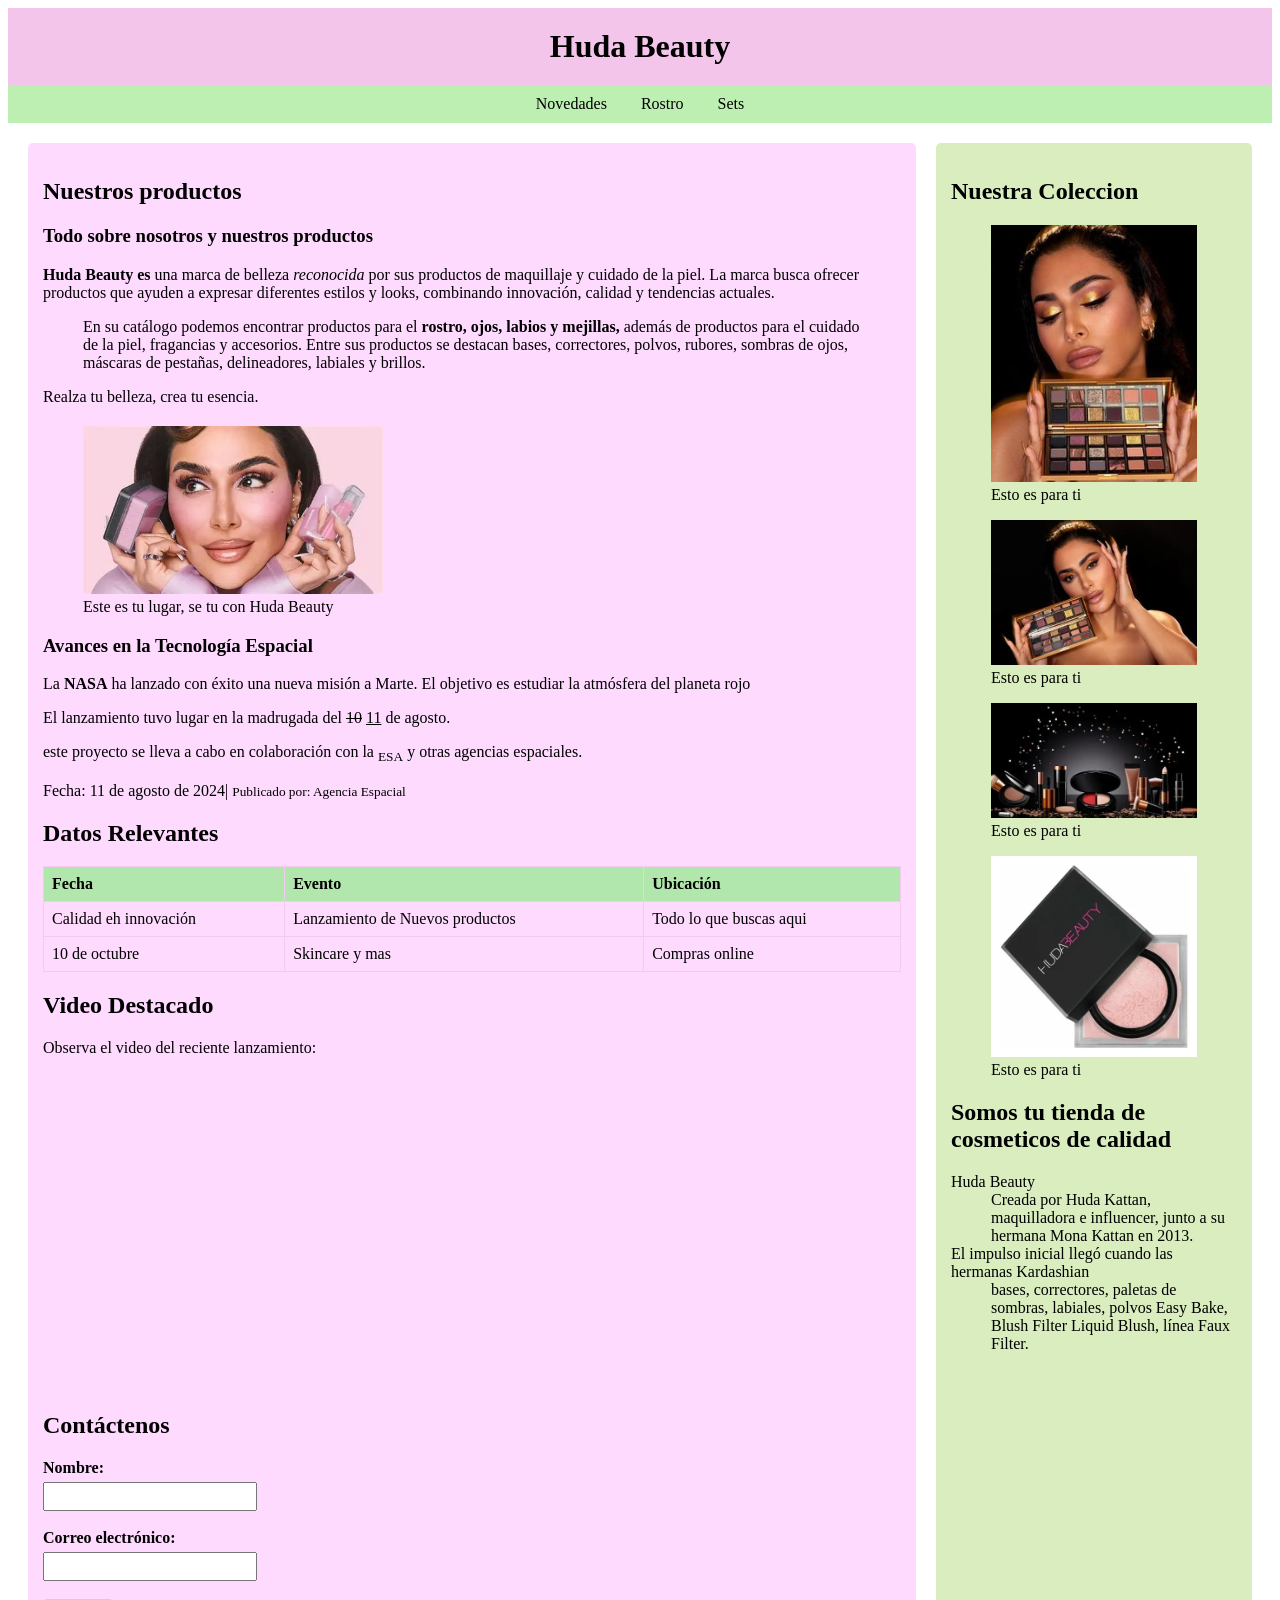
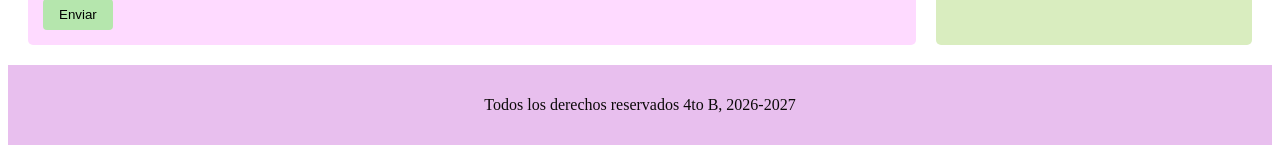
<file: index.html>
<!DOCTYPE html>
<html lang="en">
<head>
    <meta charset="UTF-8">
    <meta name="viewport" content="width=device-width, initial-scale=1.0">
    <title>Hunda Beauty</title>
    <link rel="stylesheet" href="estilos.css">
</head>
<body>

    <!--Encabezado de la pagina-->
<header>
    <h1>Huda Beauty</h1>
</header>

<!--Menú de navegación-->
<nav>
    <ul>
        <li><a href="index.html">Novedades</a></li>
        <li><a href="2.html">Rostro</a></li>
          <li><a href="3.html">Sets</a></li>
         
          
    </ul>
</nav>

<!--Contenedor principal: Sección de contenido y aside-->
<div class="contenedor">

    <!--Sección principal (Lado izquierdo)-->

    <section>
        <h2>Nuestros productos</h2>
    
     <article>
        
            <h3>Todo sobre nosotros y nuestros productos</h3>
            <p><b>Huda Beauty es</b> una marca de belleza <i>reconocida</i> por sus productos de maquillaje y cuidado de la piel. La marca busca ofrecer productos que ayuden a expresar diferentes estilos y looks, combinando innovación, calidad y tendencias actuales.</p>
            <blockquote>En su catálogo podemos encontrar productos para el <strong>rostro, ojos, labios y mejillas,</strong> además de productos para el cuidado de la piel, fragancias y accesorios. Entre sus productos se destacan bases, correctores, polvos, rubores, sombras de ojos, máscaras de pestañas, delineadores, labiales y brillos.</blockquote>
            <p>Realza tu belleza, crea tu esencia.</p>
        </article>
        <figure>
            <img src="hudabeubyt.webp" alt="Los mejores colores" width="300" height="200">
            <figcaption>Este es tu lugar, se tu con Huda Beauty</figcaption>
        </figure>


        <article>
            <h3>Avances en la Tecnología Espacial</h3>
            <p>La <b>NASA</b> ha lanzado con éxito una nueva misión a Marte. El objetivo es estudiar la atmósfera del planeta rojo</p>
            <p>El lanzamiento tuvo lugar en la madrugada del <del>10</del> <ins>11</ins> de agosto.</p>
            <p>este proyecto se lleva a cabo en colaboración con la <sub>ESA</sub> y otras agencias espaciales.</p>
            <p>Fecha: 11 de agosto de 2024| <small>Publicado por: Agencia Espacial</small></p>
        </article>

        <h2>Datos Relevantes</h2>
        <table>
            <tr>
                <th>Fecha</th>
                <th>Evento</th>
                <th>Ubicación</th>
            </tr>
            <tr>
                <td>Calidad eh innovación</td>
                <td>Lanzamiento de Nuevos productos</td>
                <td>Todo lo que buscas aqui</td>
            </tr>
            <tr>
                <td>10 de octubre</td>
                <td>Skincare y mas</td>
                <td>Compras online</td>
            </tr>
        </table>

        <h2>Video Destacado</h2>
        <p>Observa el video del reciente lanzamiento:</p>
       <iframe width="560" height="315" src="https://www.youtube.com/embed/9NwvV67w4HQ?si=dKgy-WGHjg03JP1l" title="YouTube video player" frameborder="0" allow="accelerometer; autoplay; clipboard-write; encrypted-media; gyroscope; picture-in-picture; web-share" referrerpolicy="strict-origin-when-cross-origin" allowfullscreen></iframe>

            <h2>Contáctenos</h2>
        <form action="#" method="post">
            <label for="nombre">Nombre:</label><br>
            <input type="text" id="nombre" name="nombre"><br><br>
            <label for="email">Correo electrónico:</label><br>
            <input type="email" id="email"  name="email"><br><br>
            <input type="submit" value="Enviar">
        </form>
    </section>

    <!--Aside (Columna lateral)-->
    <aside>
        <h2>Nuestra Coleccion</h2>
        <figure>
            <img src="Kardashiannn.jpg" alt="Los mejores colores" width="300" height="200">
            <figcaption>Esto es para ti</figcaption>
        </figure>
        <figure>
            <img src="Kardashian.webp"Los mejores colores" width="300" height="200">
            <figcaption>Esto es para ti</figcaption>
        </figure>
        <figure>
            <img src="cosmeticos.webp"Los mejores colores" width="300" height="200">
            <figcaption>Esto es para ti</figcaption>
        </figure>
        <figure>
            <img src="polvoss.webp" Los mejores colores" width="300" height="200">
            <figcaption>Esto es para ti</figcaption>
        </figure>



        <h2>Somos tu tienda de cosmeticos de calidad</h2>
        <dl>
            <dt>Huda Beauty</dt>
            <dd>Creada por Huda Kattan, maquilladora e influencer, junto a su hermana Mona Kattan en 2013.</dd>
            <dt>El impulso inicial llegó cuando las hermanas Kardashian</dt>
            <dd>bases, correctores, paletas de sombras, labiales, polvos Easy Bake, Blush Filter Liquid Blush, línea Faux Filter.</dd>
        </dl>
    </aside>
</div>

<!--Pie de pagina-->
<footer>
    <p>Todos los derechos reservados 4to B, 2026-2027</p>
</footer>
   
</body>
</html>
</file>
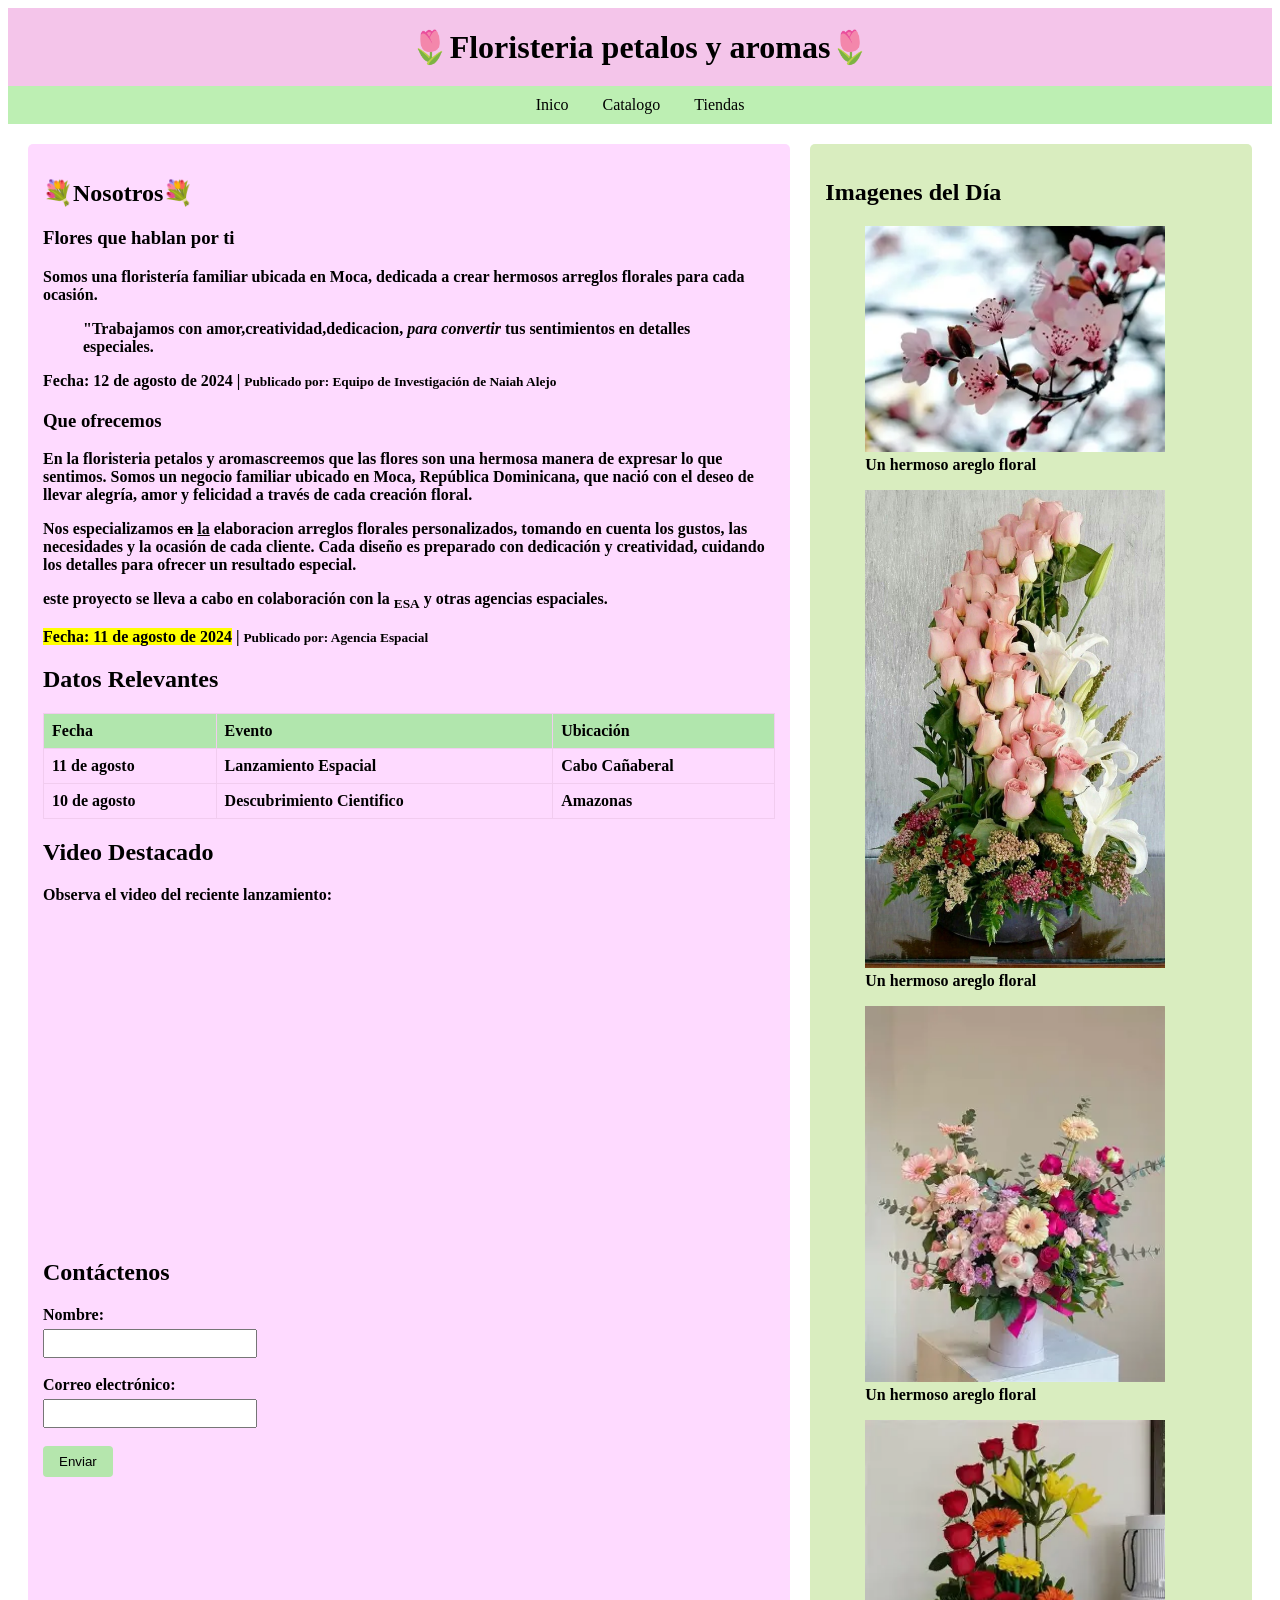
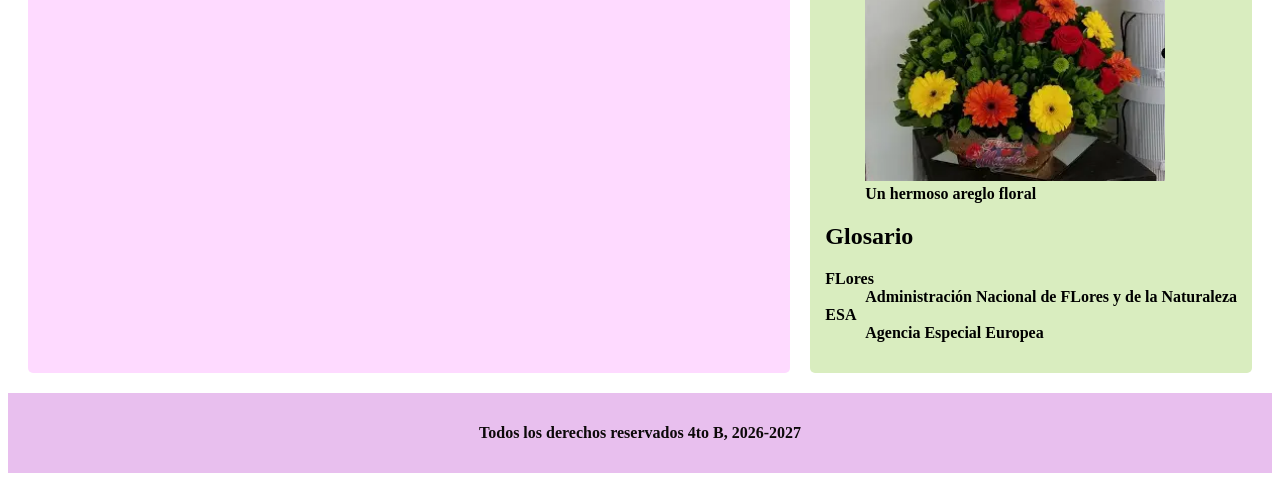
<file: 2.html>
<!DOCTYPE html>
<html lang="en">
<head>
    <meta charset="UTF-8">
    <meta name="viewport" content="width=device-width, initial-scale=1.0">
    <title>Noticias Hoy</title>
    <link rel="stylesheet" href="estilos.css">
</head>
<body>

    <!--Encabezado de la pagina-->
<header>
    <h1>🌷Floristeria petalos y aromas🌷</h1>
</header>

<!--Menú de navegación-->
<nav>
    <ul>
        <li><a href="mockoup.html">Inico</a></li>
        <li><a href="3.html">Catalogo</a></li>
        <li><a href="2.html">Tiendas </a></li>
    </ul>
</nav>

<!--Contenedor principal: Sección de contenido y aside-->
<div class="contenedor">

    <!--Sección principal (Lado izquierdo)-->

    <section>
        <h2>💐Nosotros💐</h2>

        <article>
            <h3>Flores que hablan por ti</h3>
            <p><b>Somos una floristería familiar ubicada en Moca, dedicada a crear hermosos arreglos florales para cada ocasión. </p>
            <blockquote>"Trabajamos con amor<strong>,creatividad</strong>,dedicacion, <em>para convertir</em> tus sentimientos en detalles especiales.</blockquote>
            <p>Fecha: 12 de agosto de 2024 | <small>Publicado por: Equipo de Investigación de Naiah Alejo</small></p>
        </article>

        <article>
            <h3>Que ofrecemos</h3>
            <p>En <b>la floristeria petalos y aromas</b>creemos que las flores son una hermosa manera de expresar lo que sentimos. Somos un negocio familiar ubicado en Moca, República Dominicana, que nació con el deseo de llevar alegría, amor y felicidad a través de cada creación floral.</p>
            <p>Nos especializamos <del>en</del> <ins>la</ins> elaboracion arreglos florales personalizados, tomando en cuenta los gustos, las necesidades y la ocasión de cada cliente. Cada diseño es preparado con dedicación y creatividad, cuidando los detalles para ofrecer un resultado especial.</p>
            <p>este proyecto se lleva a cabo en colaboración con la <sub>ESA</sub> y otras agencias espaciales.</p>
            <p><mark>Fecha: 11 de agosto de 2024</mark> | <small>Publicado por: Agencia Espacial</small></p>
        </article>

        <h2>Datos Relevantes</h2>
        <table>
            <tr>
                <th>Fecha</th>
                <th>Evento</th>
                <th>Ubicación</th>
            </tr>
            <tr>
                <td>11 de agosto</td>
                <td>Lanzamiento Espacial</td>
                <td>Cabo Cañaberal</td>
            </tr>
            <tr>
                <td>10 de agosto</td>
                <td>Descubrimiento Cientifico</td>
                <td>Amazonas</td>
            </tr>
        </table>

        <h2>Video Destacado</h2>
        <p>Observa el video del reciente lanzamiento:</p>
        <iframe width="560" height="315" src="https://www.youtube.com/embed/-7KLg7YXkZA?si=wP01zV_pI93uImyV" title="YouTube video player" frameborder="0" allow="accelerometer; autoplay; clipboard-write; encrypted-media; gyroscope; picture-in-picture; web-share" referrerpolicy="strict-origin-when-cross-origin" allowfullscreen></iframe>

        <h2>Contáctenos</h2>
        <form action="#" method="post">
            <label for="nombre">Nombre:</label><br>
            <input type="text" id="nombre" name="nombre"><br><br>
            <label for="email">Correo electrónico:</label><br>
            <input type="email" id="email"  name="email"><br><br>
            <input type="submit" value="Enviar">
        </form>
    </section>

    <!--Aside (Columna lateral)-->
    <aside>
        <h2>Imagenes del Día</h2>
        <figure>
            <img src="flores.webp" alt="Un poco de nosotros" width="300" height="200">
            <figcaption>Un hermoso areglo floral</figcaption>
        </figure>
        <figure>
            <img src="arreglos.jfif" alt="Un poco de nosotros" width="300" height="200">
            <figcaption>Un hermoso areglo floral</figcaption>
        </figure>
        <figure>
            <img src="arrregks.webp" alt="Un poco de nosotros" width="300" height="200">
            <figcaption>Un hermoso areglo floral</figcaption>
        </figure>
        <figure>
            <img src="lasflores.webp" alt="Un poco de nosotros" width="300" height="200">
            <figcaption>Un hermoso areglo floral</figcaption>
        </figure>



        <h2>Glosario</h2>
        <dl>
            <dt>FLores</dt>
            <dd>Administración Nacional de FLores y de la Naturaleza</dd>
            <dt>ESA</dt>
            <dd>Agencia Especial Europea</dd>
        </dl>
    </aside>
</div>

<!--Pie de pagina-->
<footer>
    <p>Todos los derechos reservados 4to B, 2026-2027</p>
</footer>
    
</body>
</html>
</file>
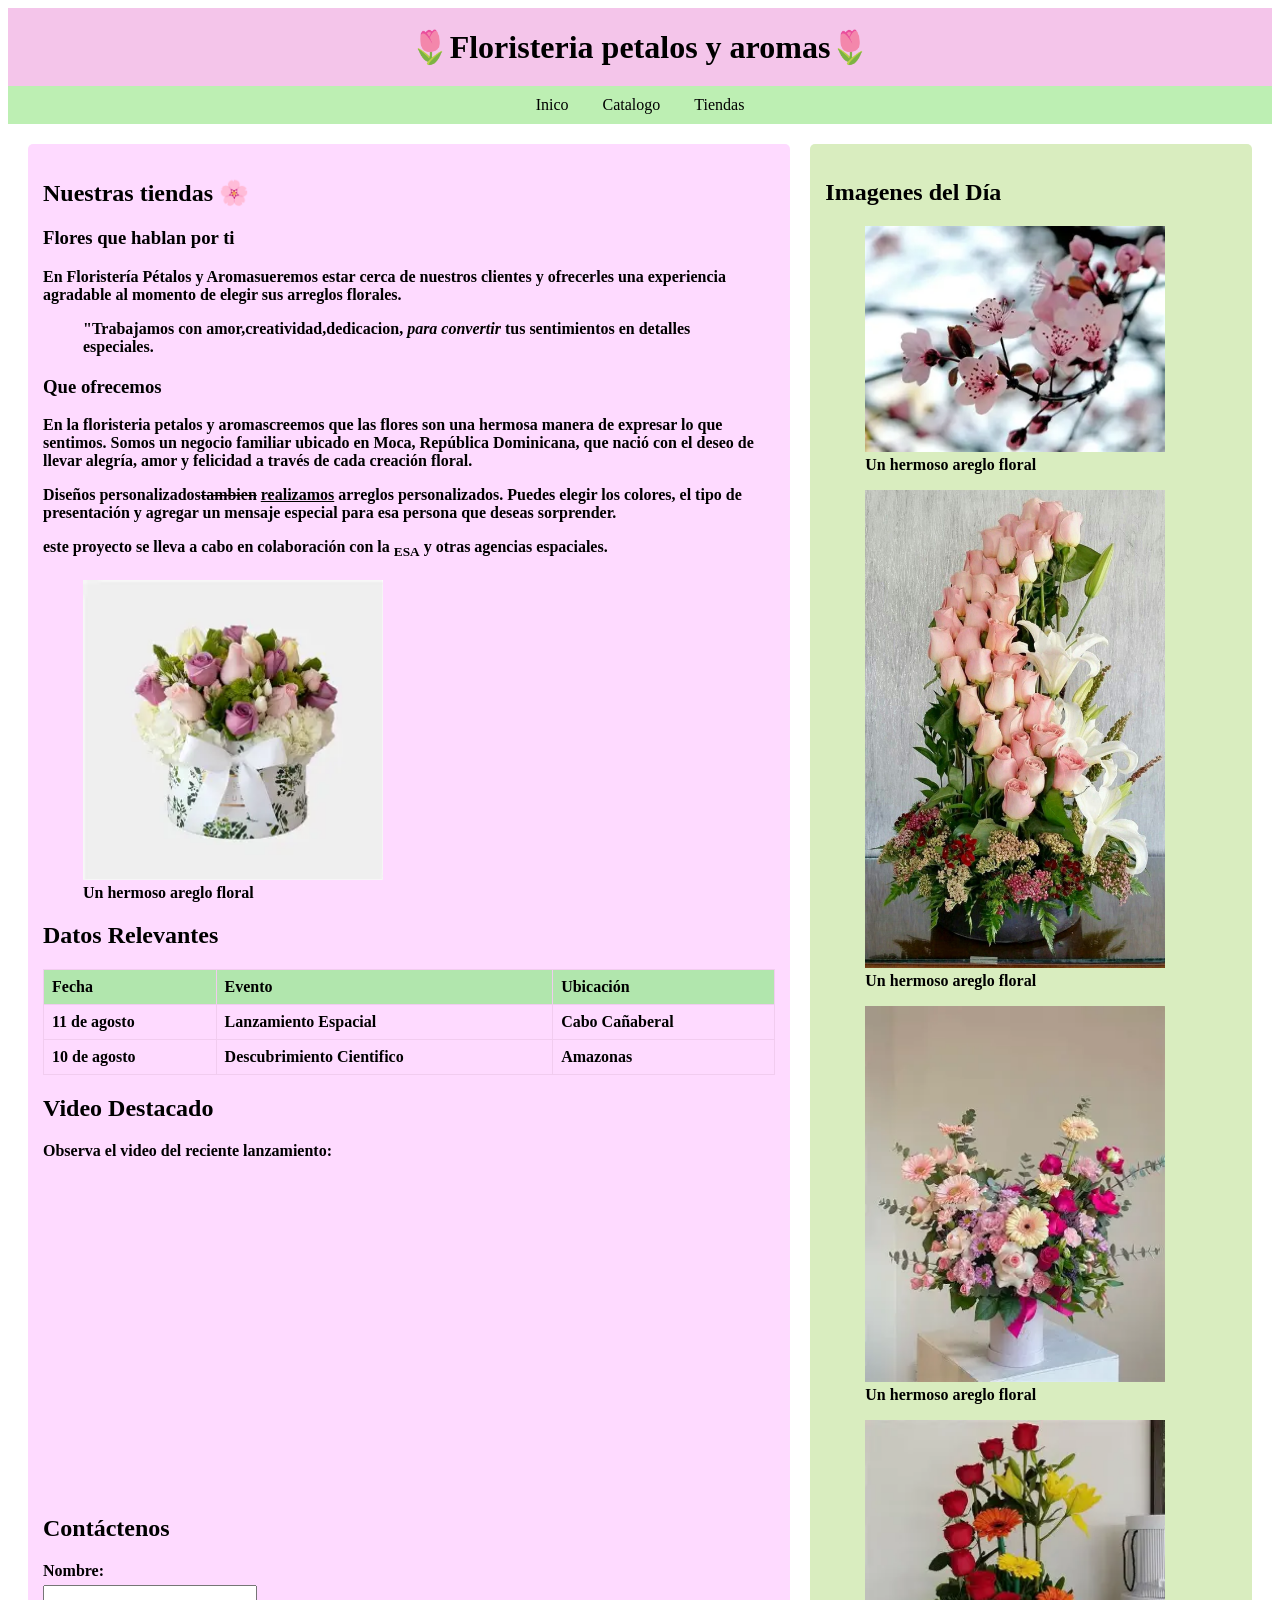
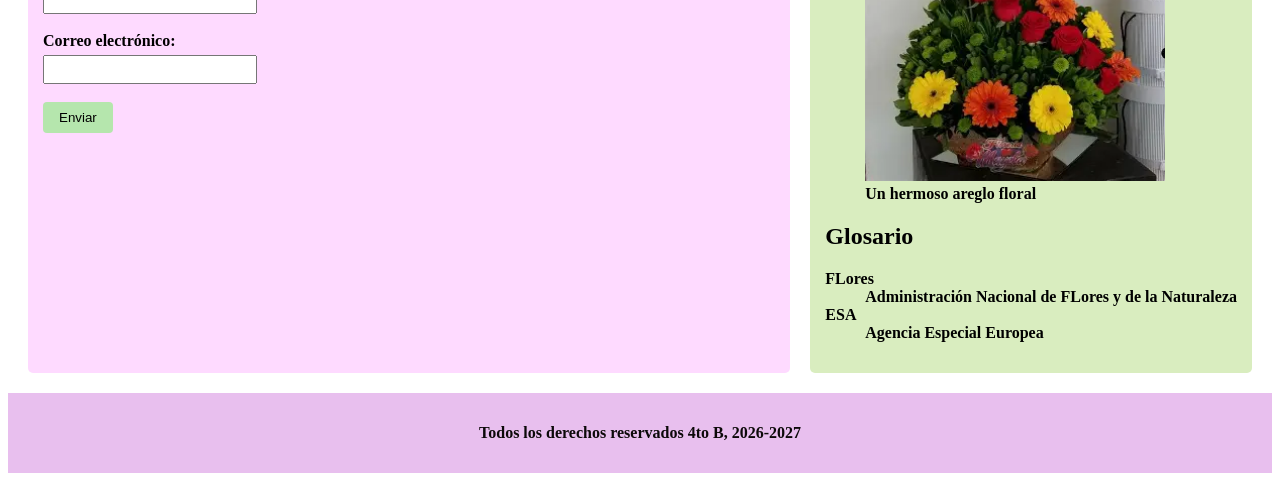
<file: 3.html>
<!DOCTYPE html>
<html lang="en">
<head>
    <meta charset="UTF-8">
    <meta name="viewport" content="width=device-width, initial-scale=1.0">
    <title>Noticias Hoy</title>
    <link rel="stylesheet" href="estilos.css">
</head>
<body>

    <!--Encabezado de la pagina-->
<header>
    <h1>🌷Floristeria petalos y aromas🌷</h1>
</header>

<!--Menú de navegación-->
<nav>
    <ul>
        <li><a href="mockoup.html">Inico</a></li>
        <li><a href="3.html">Catalogo</a></li>
        <li><a href="2.html">Tiendas </a></li>
    </ul>
</nav>

<!--Contenedor principal: Sección de contenido y aside-->
<div class="contenedor">

    <!--Sección principal (Lado izquierdo)-->

    <section>
        <h2>Nuestras tiendas 🌸</h2>

        <article>
            <h3>Flores que hablan por ti</h3>
            <p><b> En Floristería Pétalos y Aromasueremos estar cerca de nuestros clientes y ofrecerles una experiencia agradable al momento de elegir sus arreglos florales. </p>
            <blockquote>"Trabajamos con amor<strong>,creatividad</strong>,dedicacion, <em>para convertir</em> tus sentimientos en detalles especiales.</blockquote>
    
        </article>

        <article>
            <h3>Que ofrecemos</h3>
            <p>En <b>la floristeria petalos y aromas</b>creemos que las flores son una hermosa manera de expresar lo que sentimos. Somos un negocio familiar ubicado en Moca, República Dominicana, que nació con el deseo de llevar alegría, amor y felicidad a través de cada creación floral.</p>
            <p> Diseños personalizados<del>tambien</del> <ins>realizamos</ins> arreglos personalizados. Puedes elegir los colores, el tipo de presentación y agregar un mensaje especial para esa persona que deseas sorprender.</p>
            <p>este proyecto se lleva a cabo en colaboración con la <sub>ESA</sub> y otras agencias espaciales.</p>
        </article>
           <figure>
            <img src="pppapa.webp" alt="Un poco de nosotros" width="300" height="200">
            <figcaption>Un hermoso areglo floral</figcaption>
        </figure>


        <h2>Datos Relevantes</h2>
        <table>
            <tr>
                <th>Fecha</th>
                <th>Evento</th>
                <th>Ubicación</th>
            </tr>
            <tr>
                <td>11 de agosto</td>
                <td>Lanzamiento Espacial</td>
                <td>Cabo Cañaberal</td>
            </tr>
            <tr>
                <td>10 de agosto</td>
                <td>Descubrimiento Cientifico</td>
                <td>Amazonas</td>
            </tr>
        </table>

        <h2>Video Destacado</h2>
        <p>Observa el video del reciente lanzamiento:</p>
        <iframe width="560" height="315" src="https://www.youtube.com/embed/-7KLg7YXkZA?si=wP01zV_pI93uImyV" title="YouTube video player" frameborder="0" allow="accelerometer; autoplay; clipboard-write; encrypted-media; gyroscope; picture-in-picture; web-share" referrerpolicy="strict-origin-when-cross-origin" allowfullscreen></iframe>

        <h2>Contáctenos</h2>
        <form action="#" method="post">
            <label for="nombre">Nombre:</label><br>
            <input type="text" id="nombre" name="nombre"><br><br>
            <label for="email">Correo electrónico:</label><br>
            <input type="email" id="email"  name="email"><br><br>
            <input type="submit" value="Enviar">
        </form>
    </section>

    <!--Aside (Columna lateral)-->
    <aside>
        <h2>Imagenes del Día</h2>
        <figure>
            <img src="flores.webp" alt="Un poco de nosotros" width="300" height="200">
            <figcaption>Un hermoso areglo floral</figcaption>
        </figure>
        <figure>
            <img src="arreglos.jfif" alt="Un poco de nosotros" width="300" height="200">
            <figcaption>Un hermoso areglo floral</figcaption>
        </figure>
        <figure>
            <img src="arrregks.webp" alt="Un poco de nosotros" width="300" height="200">
            <figcaption>Un hermoso areglo floral</figcaption>
        </figure>
        <figure>
            <img src="lasflores.webp" alt="Un poco de nosotros" width="300" height="200">
            <figcaption>Un hermoso areglo floral</figcaption>
        </figure>



        <h2>Glosario</h2>
        <dl>
            <dt>FLores</dt>
            <dd>Administración Nacional de FLores y de la Naturaleza</dd>
            <dt>ESA</dt>
            <dd>Agencia Especial Europea</dd>
        </dl>
    </aside>
</div>

<!--Pie de pagina-->
<footer>
    <p>Todos los derechos reservados 4to B, 2026-2027</p>
</footer>
    
</body>
</html>
</file>
<file: estilos.css>
CSS

/* 1. Estilos generales de la pagina */
body {
    font-family: Arial, sans-serif; /*Tipo de letra*/
    margin: 0; /*Margen*/
    padding: 0;
    background-color: #c0f4b6; /*Color de fondo*/
    color: #efd3ee; /*Color del texto*/
}

/* Encabezado (Header) */
header {
    background-color: rgb(244, 197, 234);
    text-align: center;
    padding: 20px;
}

header h1 {
    margin: 0;
    color: rgb(0, 0, 0);
}

/*3. Menú de navegación */
nav {
    background-color: #bdefb3; /*Fondo de la barra de menu */
    padding: 10px;
}

nav ul {
    list-style: none; /* Quitar viñetas de la lista */
    margin: 0;
    padding: 0;
    text-align: center;
}

nav ul li {
    display: inline-block; /* pone los elementos en fila, uno al lado del otro */
    margin: 0 15px;
}

nav ul li a {
    color: rgb(0, 0, 0);
    text-decoration: none; /* Quitar el subrayado del enlace */
}

nav ul li a:hover {
    text-decoration: underline; /*Subraya el enlace al pasar el mouse*/
}

/* 4. Contenedor principal */
.contenedor {
    display: flex; /* Activa el modo flex */
    flex-wrap: wraps; /* permite que las filas se adapten segun el tamaño de la pantalla */
    gap: 20px; /* Espacio entre la seccion y el aside */
    padding: 20px;
}

/* 5. Sección principal (columna ancha) */
.contenedor section {
    flex: 3;                /* ocupa más espacio que el aside */
    background-color: rgb(254, 218, 255);
    padding: 15px;
    border-radius: 5px;
}

/* 6. Aside (columna angosta, contenido secundario) */
.contenedor aside {
    flex: 1;                /* ocupa menos espacio que la sección */
    background-color: #d9edbf;
    padding: 15px;
    border-radius: 5px;
}

/* 7. Artículos dentro de la sección */
article {
    margin-bottom: 20px;
}

/* 8. Imágenes: que nunca se salgan de su contenedor */
img {
    max-width: 100%;
    height: auto;
}

/* 9. Tablas */
table {
    width: 100%;
    border-collapse: collapse; /* une los bordes de las celdas */
    margin-top: 10px;
}

th, td {
    border: 1px solid #f1ccef;
    padding: 8px;
    text-align: left;
}

th {
    background-color: rgb(177, 230, 173);
}

/* 10. Formulario de contacto */
form label {
    font-weight: bold;
}

form input[type="text"],
form input[type="email"] {
    padding: 5px;
    width: 200px;
    margin-top: 5px;
}

form input[type="submit"] {
    background-color: rgb(181, 230, 173);
    border: none;
    padding: 8px 16px;
    border-radius: 4px;
    cursor: pointer;
}

form input[type="submit"]:hover {
    background-color: #7bb8d1;
}

/* 11. Pie de página (footer) */
footer {
    background-color: #e8bfee;
    color: rgb(12, 9, 9);
    text-align: center;
    padding: 15px;
}

footer a {
    color: white;
}
</file>
